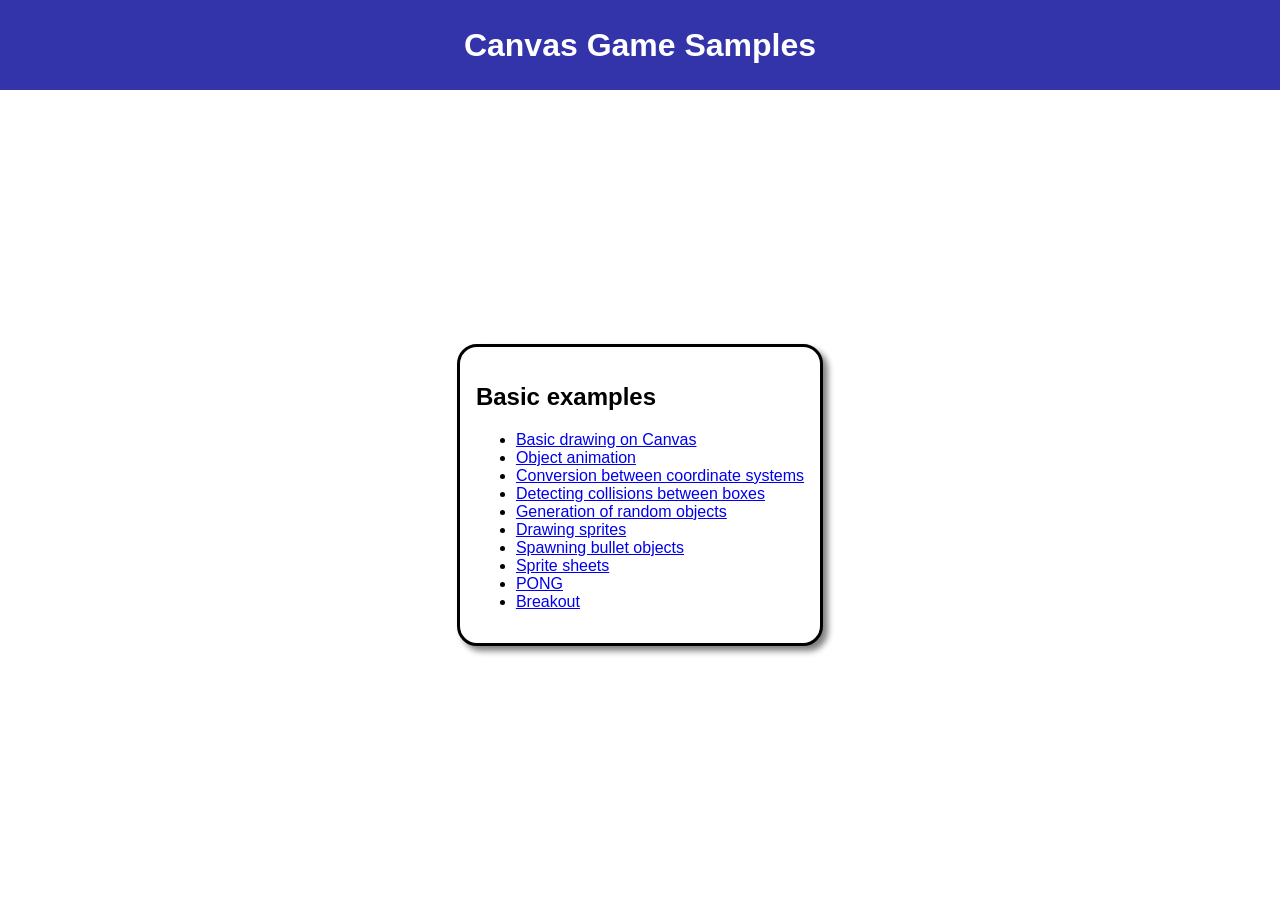
<file: Videojuegos/Breakout/html/index.html>
<!DOCTYPE html>
<html>
    <head>
        <title>Canvas Game Samples</title>
        <link rel="stylesheet" href="../css/styles.css">
    </head>

    <body>
        <div id="headerContainer">
            <h1>Canvas Game Samples</h1>
        </div>
        <div id="examplesContainer">
            <div class="exampleGroup">
                <h2>Basic examples</h2>
                <ul>
                    <li><a href="01_base.html">Basic drawing on Canvas</a></li>
                    <li><a href="02_animation.html">Object animation</a></li>
                    <li><a href="03_angles.html">Conversion between coordinate systems</a></li>
                    <li><a href="04_collisions.html">Detecting collisions between boxes</a></li>
                    <li><a href="05_random.html">Generation of random objects</a></li>
                    <li><a href="06_sprites.html">Drawing sprites</a></li>
                    <li><a href="07_bullets.html">Spawning bullet objects</a></li>
                    <li><a href="09_spritesheets.html">Sprite sheets</a></li>
                    <li><a href="10_pong.html">PONG</a></li>
                    <li><a href="Breakout.html">Breakout</a></li>
                </ul>
            </div>
        </div>
    </body>
</html>
</file>
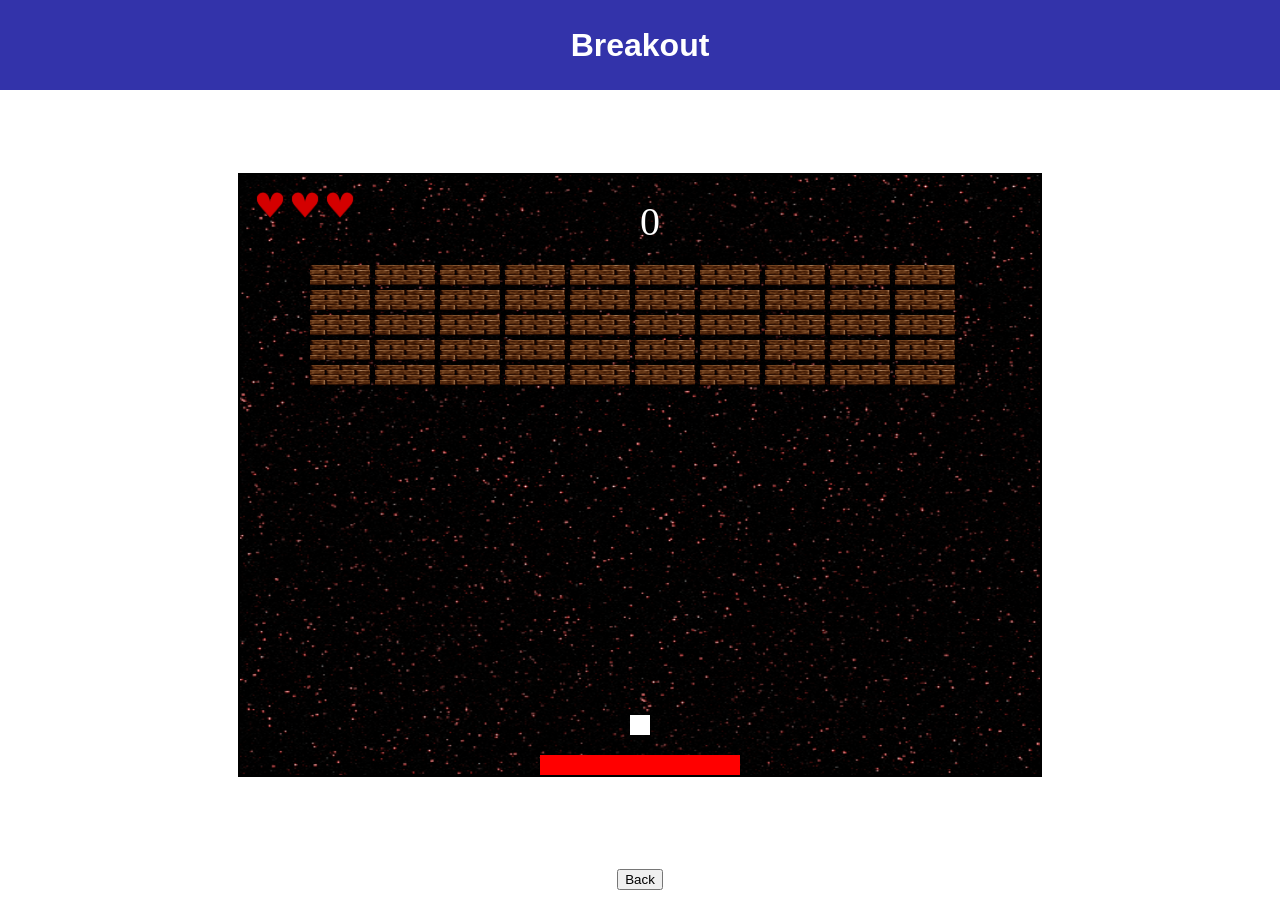
<file: Videojuegos/Breakout/html/Breakout.html>
<!DOCTYPE html>
<html>
    <head>
        <title>Breakout</title>
        <link rel="stylesheet" href="../css/styles.css">
        <script src="../js/libs/game_functions.js"></script>
        <script src="../js/libs/Rect.js"></script>
        <script src="../js/libs/Vector.js"></script>
        <script src="../js/libs/GameObject.js"></script>
        <script src="../js/libs/TextLabel.js"></script>
        <script src="../js/Breakout.js"></script>
    </head>

    <body>
        <div id="headerContainer">
            <h1>Breakout</h1>
        </div>
        <canvas id="canvas"></canvas>
        <a href="./">
            <button id="backButton">Back</button>
        </a>
        <script> main(); </script>
    </body>
</html>
</file>
<file: Videojuegos/Breakout/css/styles.css>
*{
    font-family: Verdana, Geneva, Tahoma, sans-serif;
}

body {
    background-color: White;
    width: 100vw;
    height: 100vh;
    box-sizing: border-box;
    margin: 0;
    overflow: hidden;
    display:grid;
    grid-template-rows: 10vh 1fr;
    grid-template-columns: 1fr;
    grid-template-areas:
        "header"
        "main";
    justify-content: center;
    align-items: center;
    justify-items: center;
}

#headerContainer{
    grid-area: header;
    background-color: #3333AA;
    color: #FFFFFF;
    width: 100%;
    height: 100%;
    margin: 0;
    display: flex;
    flex-direction: row;
    justify-content: center;
    align-items: center;
}

h1{
    margin: 0px;
}

canvas {
    /* width: 75vw; */
    /* height: 75vh; */
    border: 2px solid black;
    background-color: #87ceeb;
    /* width: 600px; */
    /* height: 600px; */
}

#canvas {
    background-color: #87ceeb;
    grid-area: main;
}

.lil-gui.autoPlace{
    top: 15vh;
    right: 5vw;
}

#backButton {
    margin: 10px;
}


#examplesContainer{
    margin: 1em;
    display:flex;
    justify-content: space-around;
    flex-wrap: wrap;
}

.exampleGroup{
    margin: 0.5em;
    padding: 1em;
    max-width: 40vw;
    border: 3px solid black;
    border-radius: 20px;
    background-color: #FFFFFF;
    filter: drop-shadow(gray 5px 5px 3px);
}
</file>
